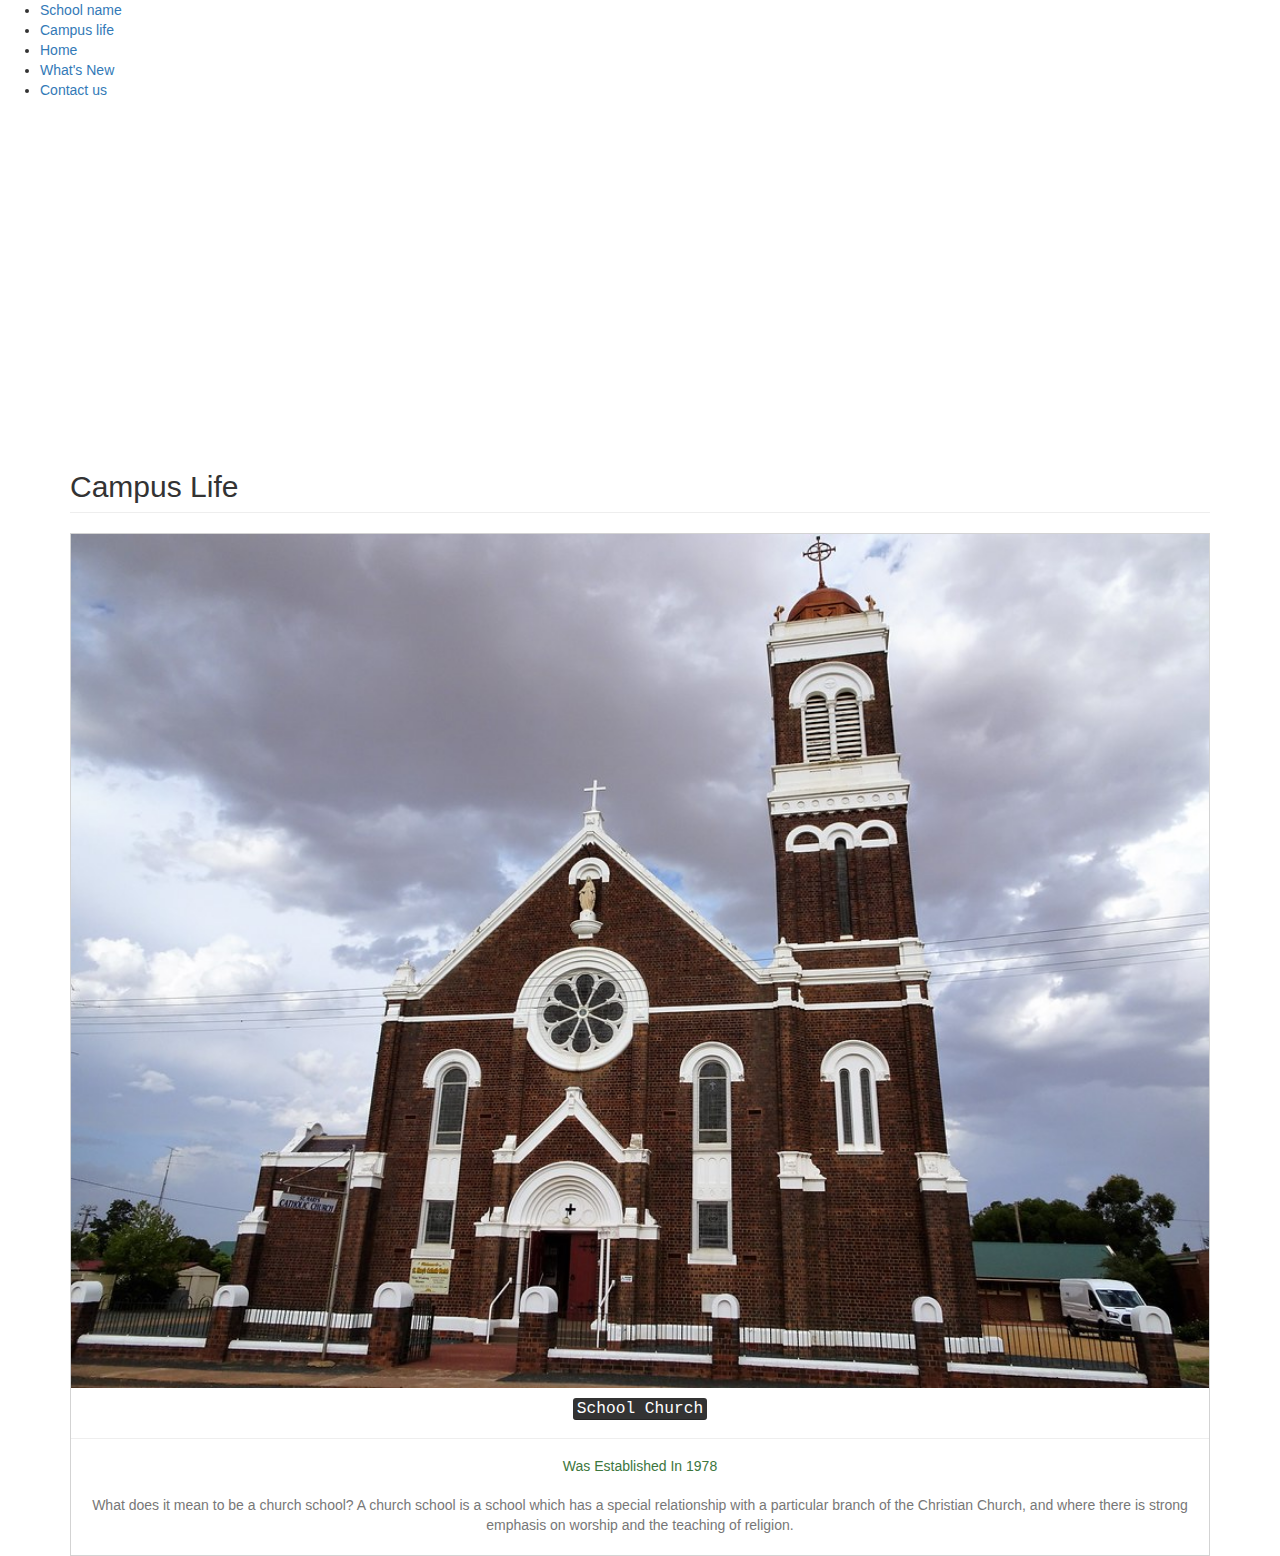
<file: index.html>
<!DOCTYPE html>
<html>

<head>
  <title>School Website</title>
  <meta name="viewport" content="width=device-width, initial-scale=1">

  <link rel="stylesheet" href="https://maxcdn.bootstrapcdn.com/bootstrap/3.4.0/css/bootstrap.min.css">

  <script src="https://ajax.googleapis.com/ajax/libs/jquery/3.4.1/jquery.min.js"></script>

  <script src="https://maxcdn.bootstrapcdn.com/bootstrap/3.4.0/js/bootstrap.min.js"></script>

  <link rel="stylesheet" href="https://cdnjs.cloudflare.com/ajax/libs/font-awesome/4.7.0/css/font-awesome.min.css">

  <link rel="stylesheet" href="style.css">

</head>

<body>

  <nav>
    <ul>
      <li><a href="https://p84.cooltext.com/Rendered/Cool%20Text%20-%20Rutlish%20427471619335271.png">School name</a></li>
      <li><a href="https://www.rutlish.merton.sch.uk/school-life">Campus life</a></li>
      <li><a href="https://www.rutlish.merton.sch.uk/">Home</a></li>
      <li><a href="https://www.rutlish.merton.sch.uk/news-and-events">What's New</a></li>
      <li><a href="https://www.rutlish.merton.sch.uk/contact-us">Contact us</a></li>
    </ul>
  </nav>
  
  <!-- Insert video or image here -->
  <iframe width="560" height="315" src="https://www.youtube.com/embed/your-video-link" frameborder="0" allow="accelerometer; autoplay; clipboard-write; encrypted-media; gyroscope; picture-in-picture" allowfullscreen></iframe>
  <div class="container">
    <h2 class="page-header" id="travel">Campus Life</h2>
    <center>
      <div class="travel_mainDiv">
        <img src="church.jpg">
        <h4 class="text-capitalize"><kbd>school church</kbd></h4>
        <hr>
        <h5 class="text-capitalize text-success">was established in 1978</h5>
        <p class="text-muted">What does it mean to be a church school?
          A church school is a school which has a special relationship with a particular branch of the Christian Church, and where there is strong emphasis on worship and the teaching of religion.
  </p>
      </div>
    </center>
  </div>

</body>

</html>
</file>
<file: style.css>
#contact iframe
{
    width: 100%;
}
.travel_mainDiv
{
    border:1px solid lightgrey;
}
.travel_mainDiv img
{
    width:100%;
}
.travel_mainDiv h5,.travel_mainDiv p
{
    margin:20px;
}
</file>
